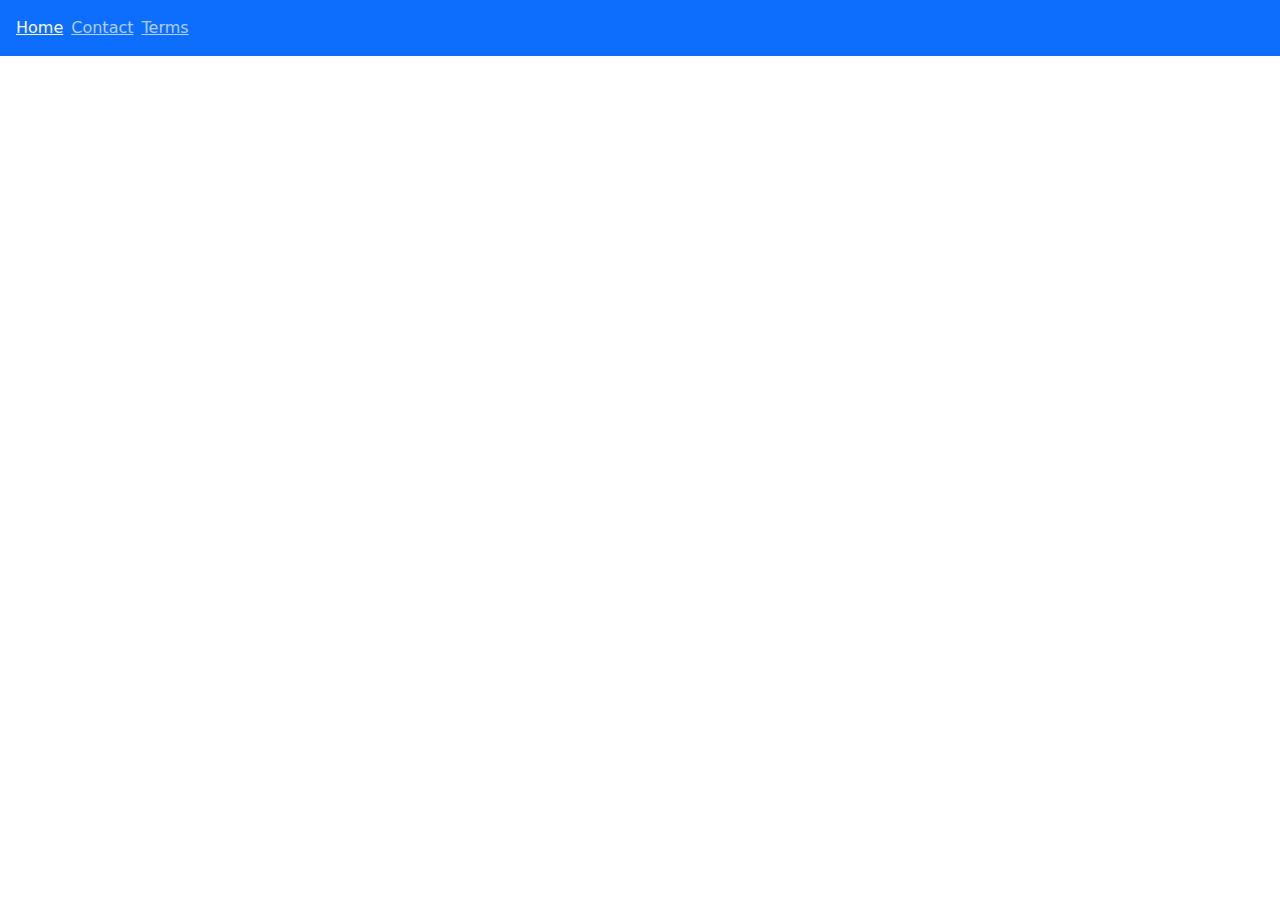
<file: index.html>
<!DOCTYPE html>
<html lang="en">
<head>
    <meta charset="UTF-8">
    <meta name="viewport" content="width=device-width, initial-scale=1.0">
    <title>Main page</title>
    <link rel="stylesheet" href="css/bootstrap.min.css">
</head>
<body>
    <nav class="d-flex bg-primary p-3">
        <a href="#" class="text-light me-2">Home</a>
        <a href="./contact.html" class="text-light me-2" style="--bs-text-opacity: 0.7">Contact</a>
        <a href="./terms.html" class="text-light me-2" style="--bs-text-opacity: 0.7">Terms</a>
    </nav>
    
    <script src="js/bootstrap.min.js"></script>
</body>
</html>
</file>
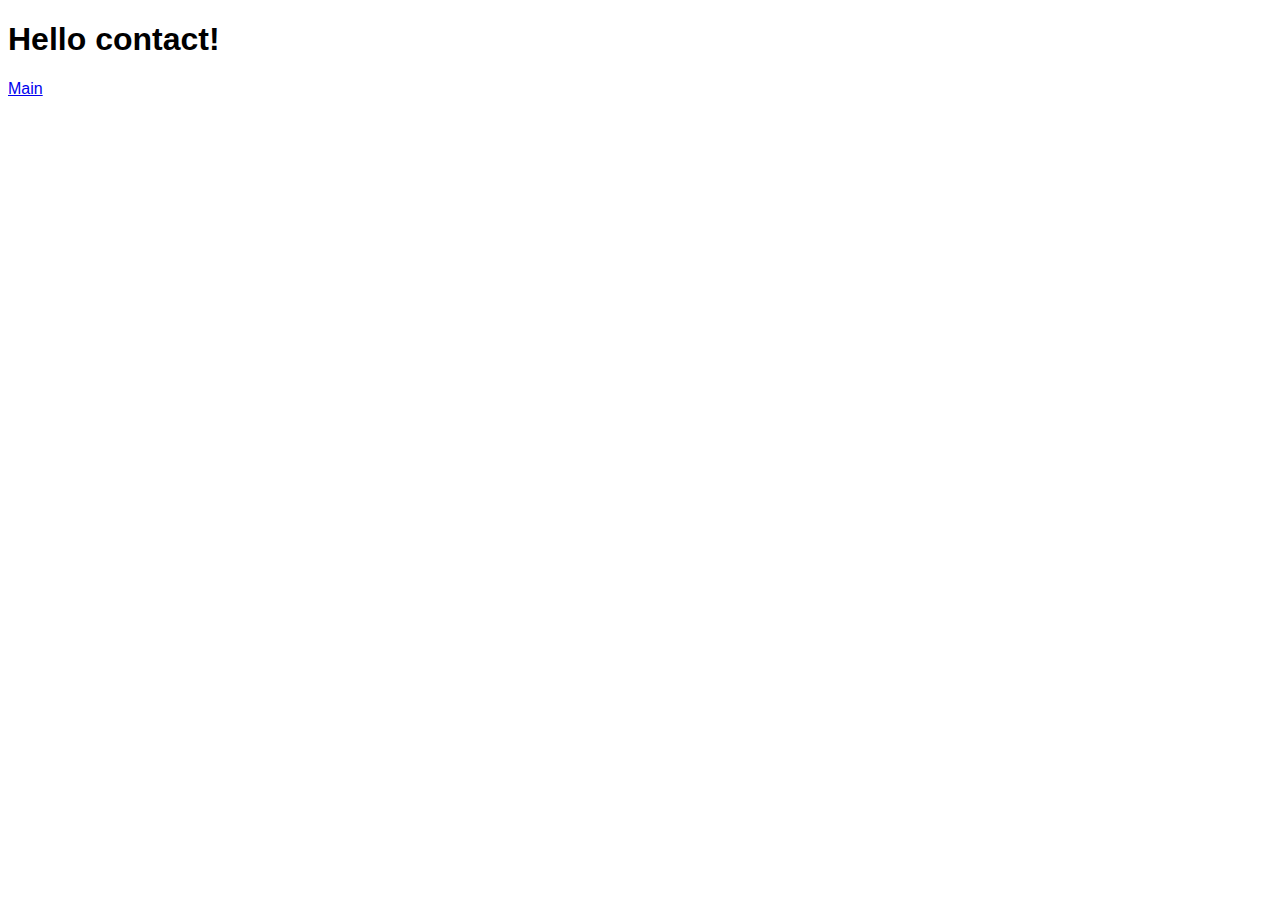
<file: contact.html>
<!DOCTYPE html>
<html lang="en">
<head>
    <meta charset="UTF-8">
    <meta name="viewport" content="width=device-width, initial-scale=1.0">
    <title>Contact</title>
    <link rel="stylesheet" href="./style-thing.css">
</head>
<body>
    <h1>Hello contact!</h1>
    <a href="./index.html">Main</a>
</body>
</html>
</file>
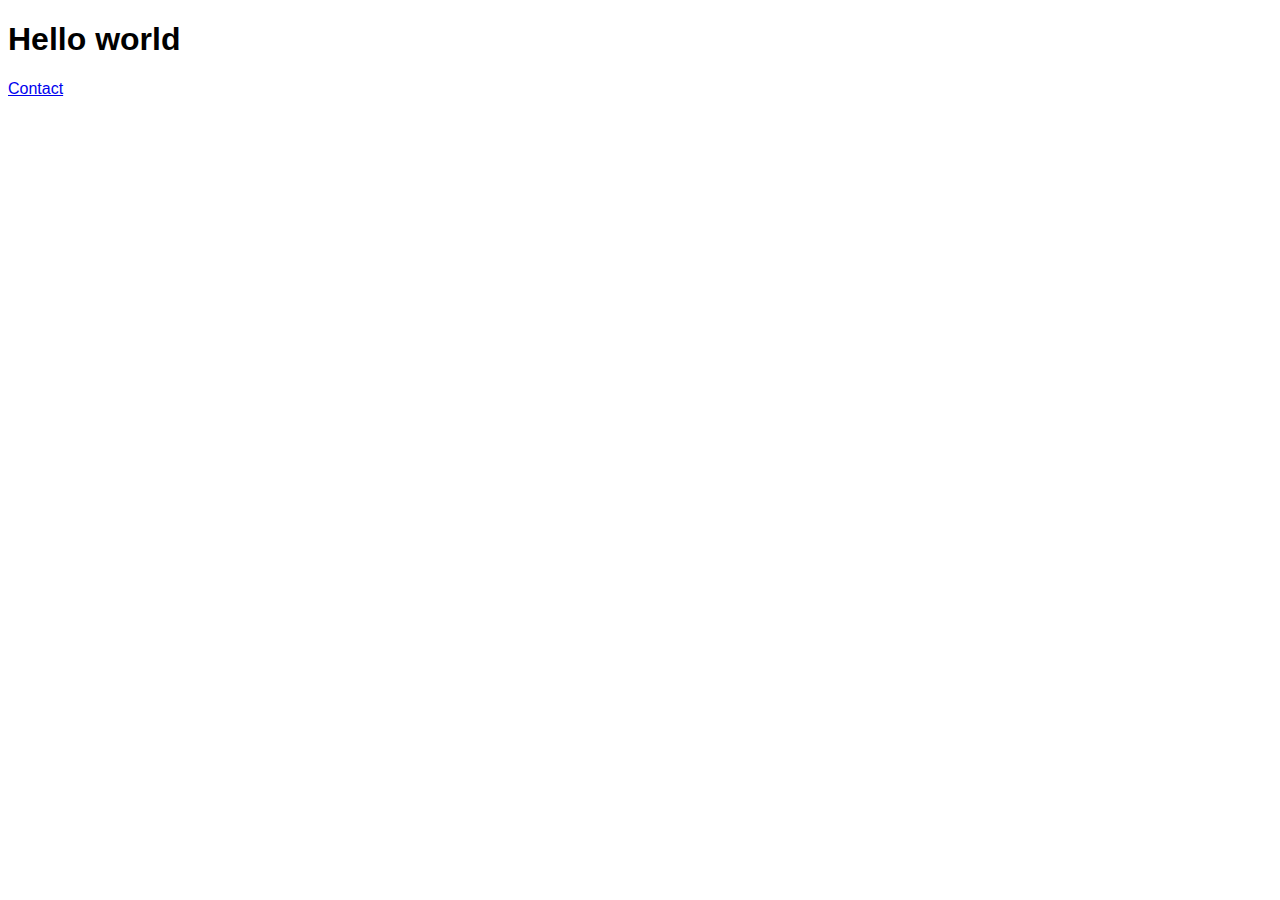
<file: main.html>
<!DOCTYPE html>
<html lang="en">
<head>
    <meta charset="UTF-8">
    <meta name="viewport" content="width=device-width, initial-scale=1.0">
    <title>Main page</title>
    <link rel="stylesheet" href="/style-thing.css">
</head>
<body>
    <h1>Hello world</h1>
    <a href="/contact.html">Contact</a>
</body>
</html>
</file>
<file: style-thing.css>
* {
  font-family: Arial, Helvetica, sans-serif;
}

nav a {
  transition: all;
}
nav a:hover {
  background-color: white;
  color: #0d6efd;
}/*# sourceMappingURL=style-thing.css.map */
</file>
